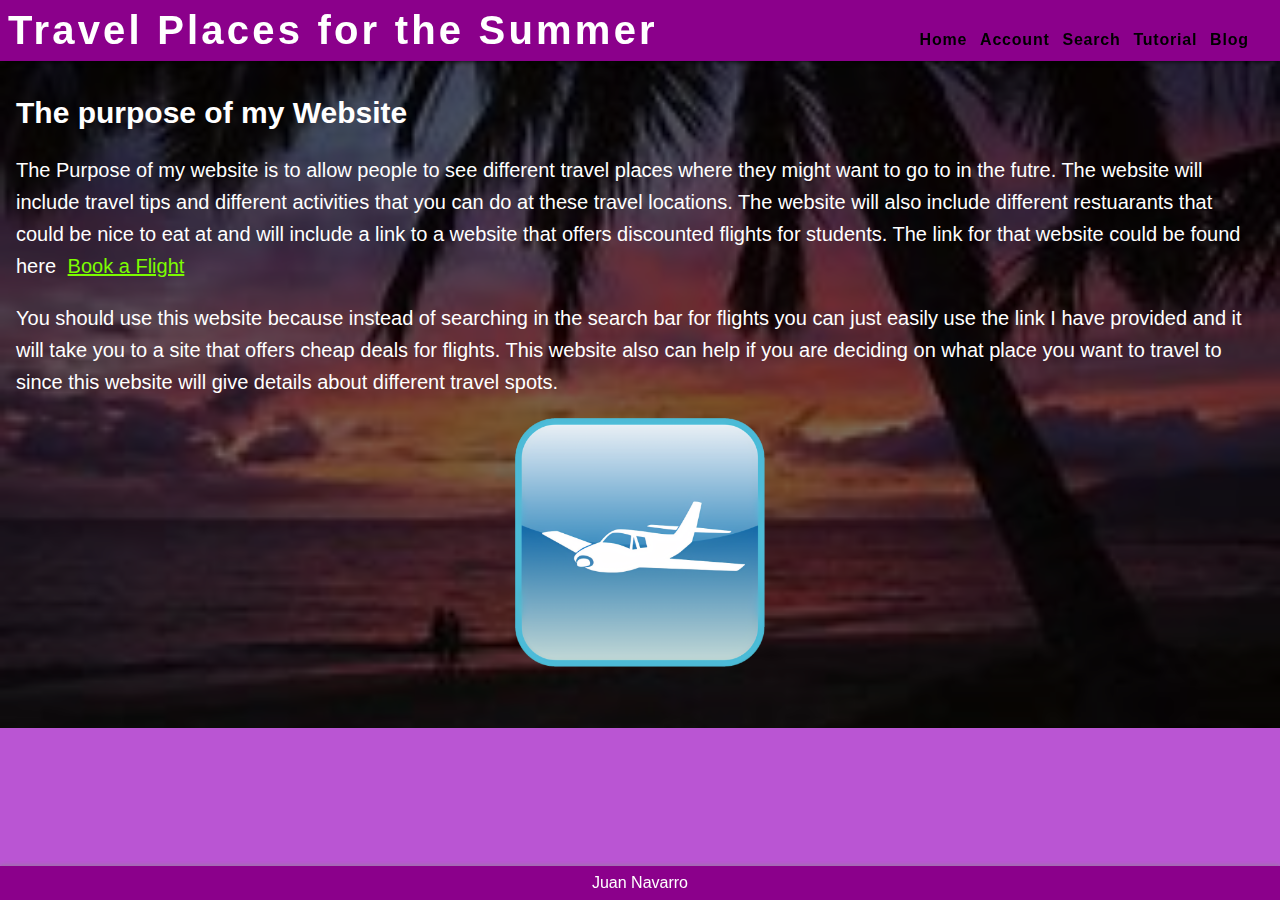
<file: index.html>
<!DOCTYPE html>
<!-- HTML comments must be like this... -->
<html>
<head>
    <title>Places to Travel</title>
    <meta charset="UTF-8">
    <meta name="viewport" content="width=device-width, initial-scale=1.0">

    <link rel="shortcut icon" href="icons/smiley.png" />

    <link href="style/main.css" rel="stylesheet" type="text/css" />
    <link href="style/NavRouter.css" rel="stylesheet" type="text/css" />

    <link href="style/Mynav.css" rel="stylesheet" type="text/css" />
    <link href="style/TourGuide.css" rel="stylesheet" type="text/css" />
    <link href="style/SuitCaseList.css" rel="stylesheet" type="text/css" />

    <link href="style/slideShow.css" rel="stylesheet" type="text/css" />

    <link href="style/clickSort.css" rel="stylesheet" type="text/css" />
    <link href="style/editArea.css" rel="stylesheet" type="text/css" />
    <link href="style/insertEditList.css" rel="stylesheet" type="text/css" />

    <style>
    </style>
</head>
<body>
    <div id="titleNav">
        <div id="title">
            Travel Places for the Summer 
        </div>
        <div id="nav">

        </div>
    </div>
    <div id="content">

        <!-- HTML comment:
            The content div is empty. It will get content "injected into it"
            by the NavRouter component.
        -->

    </div> <!-- end of content area -->
    <div id="footer">
        Juan Navarro
    </div>

    <script>
        // Prevent browser from (globally) auto-declaring
        // any referenced variable that was never declared.
        "use strict";
    </script>

    <!-- Suggest you keep these in the same order as you see them in the NB project pane -->
    <script src="js/reusable/MakeNavRouter.js"></script>
    <script src="js/reusable/MakeTourGuide.js"></script>
    <script src="js/reusable/MakeSuitCaseList.js"></script>
    <script src="js/reusable/MakeClickSortTable.js"></script>
    <script src="js/reusable/MakeEditArea.js"></script>
    <script src="js/reusable/MakeInsertEditDeleteList.js"></script>
    <script src="js/reusable/MakeTag.js"></script>
    <script src="js/reusable/SortableTableUtils.js"></script>
    <script src="js/reusable/MakeSlideShow.js"></script>
    <script src="js/reusable/ajax.js"></script>
    <script src="js/reusable/MakeRadio.js"></script>

    <script src="js/content/TourGuideContent.js"></script>
    <script src="js/content/blogContent.js"></script>
    <script src="js/content/homeContent.js"></script>
    <script src="js/content/registerContent.js"></script>
    <script src="js/content/SuitCaseListContent.js"></script>
    <script src="js/content/slideShowContent.js"></script>
    <script src="js/content/UserContent.js"></script>
    <script src="js/content/RestaurantContent.js"></script>
    <script src="js/content/EditListContent.js"></script>




    <script>

        // Home | Account | Search | Tutorial | Blog

        var myNavList = [

            // action attribute is a function name - no quotes aroudnd home.
            { linkText: "Home", linkURL: "#/home", action: homeContent },
            {
                header: "Account",
                subMenu: [

                    // These links show up in nav bar but not functional because
                    // no linkURL and action.
                    { linkText: "Register", linkURL: "#/register", action: registerContent },
                    { linkText: "Log In" },
                    { linkText: "Log Out" },
                    { linkText: "Profile" }
                ]
            },
            {
                header: "Search",
                subMenu: [
                    { linkText: "My Objects", linkURL: "#/TourGuide", action: TourGuideContent },
                    { linkText: "My Object List", linkURL: "#/SuitCase", action: SuitCaseListContent },
                    { linkText: "Slide Show", linkURL: "#/slideShow", action: slideShowContent },
                    { linkText: "Users", linkURL: "#/users", action: UserContent },
                    { linkText: "Restaurants", linkURL: "#/restaurants", action: RestaurantContent },
                    { linkText: "React", linkURL: "#/react", action: "ReactSite/reactIndex.html" },
                    { linkText: "Editable List", linkURL: "#/editableList", action: EditListContent }

                ]
            },

            {
                header: "Tutorial",
                subMenu: [
                    { linkText: "Proposal", linkURL: "#/proposal", action: "tutorial/proposal.pdf" },
                    { linkText: "Proof Of Concept", linkURL: "#/tutPOC", action: "tutorial/poc.html" },
                    { linkText: "Demo", linkURL: "#/tutDemo", action: "tutorial/download/demo.html" },
                    { linkText: "Tutorial Home", linkURL: "#/tutHome", action: "tutorial/index.html" }
                ]
            },

            // action attribute is a function name - no quotes around blog.
            { linkText: "Blog", linkURL: "#/blog", action: blogContent }
        ];

        var myNav = MakeNavRouter({
            navId: "nav", // this is where the nav bar will be injected
            navList: myNavList, // the list of link objects (linkText, linkURL, actions)
            contentId: "content", // the id where content is to be injected
            startLink: "#/home"     // routing will set this as the first link.
        });

    </script>
</body>
</html>
</file>
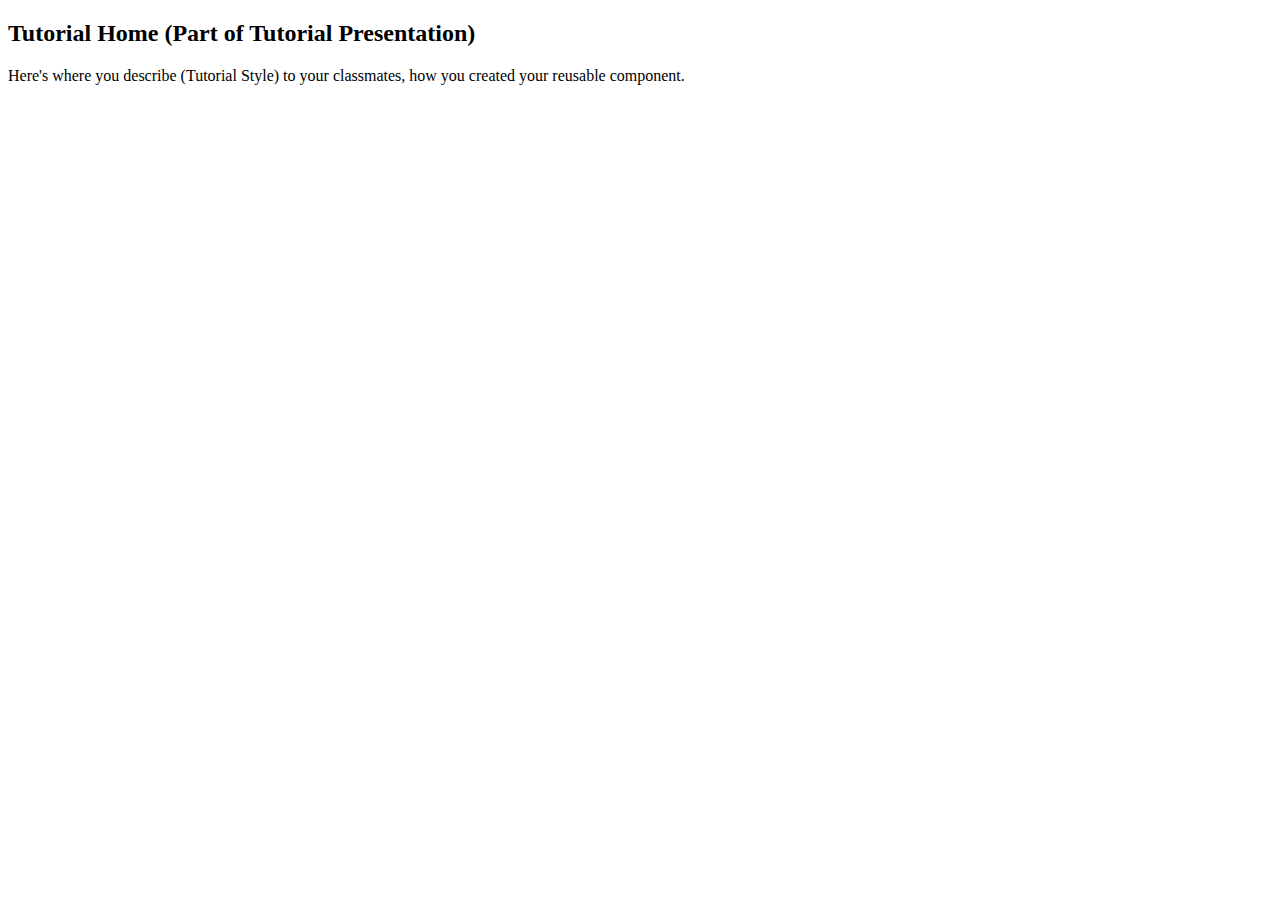
<file: tutorial/index.html>
<!DOCTYPE html>
<html>
    <head>
        <title>TODO supply a title</title>
        <meta charset="UTF-8">
        <meta name="viewport" content="width=device-width, initial-scale=1.0">
    </head>
    <body>
        <h2>Tutorial Home (Part of Tutorial Presentation)</h2>
        <p>
            Here's where you describe (Tutorial Style) to your classmates, how you created your 
            reusable component. 
        </p>

    </body>
</html>
</file>
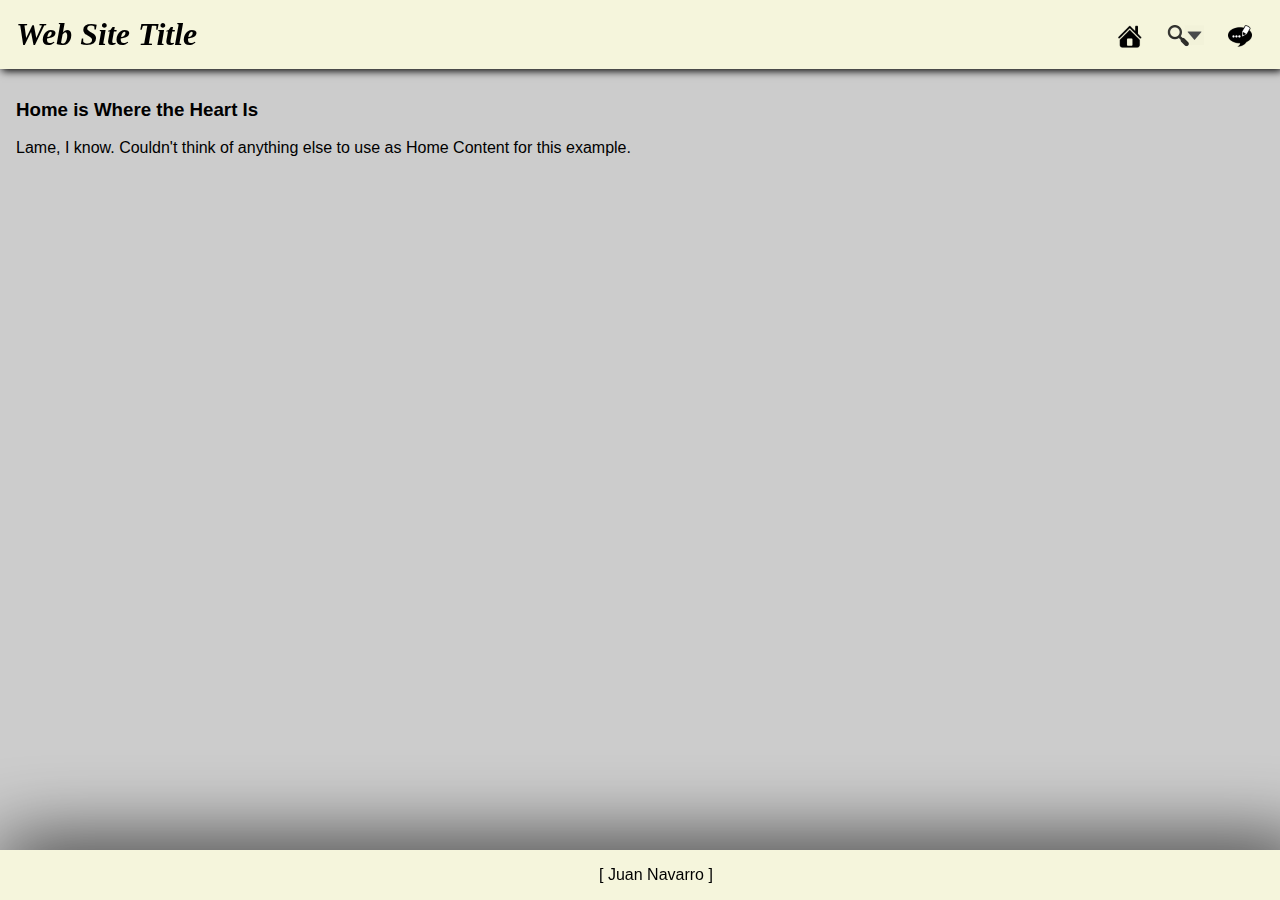
<file: ReactSite/reactIndex.html>
﻿<!DOCTYPE html>
<html>
    <head>

        <!-- https://www.pluralsight.com/guides/using-react-router-with-cdn-links -->

        <meta charset="UTF-8">
        <meta name="viewport" content="width=device-width, initial-scale=1.0">
        <link rel="shortcut icon" href="icons/heart.png" />

        <link href="style/commonStyle.css" rel="stylesheet" type="text/css" />
        <link href="style/darkTitleStyle.css" rel="stylesheet" type="text/css" />
        <link href="style/clickSort.css" rel="stylesheet" type="text/css" />
        <link href="style/dropDown.css" rel="stylesheet" type="text/css" />

        <!-- You need these two CDNs to use react, their version numbers must match -->
        <!-- changed version on 10-20-2022 from 16.3.1 to 18 for react and react-dom -->
        <script crossorigin="" src= "js/CdnReact/react.production.min.js"></script>
        <script crossorigin="" src="js/CdnReact/react-dom.production.min.js"></script>

        <!-- This next CDN lets you use JSX (looks like HTML tags in JS) -->
        <script crossorigin="" src="js/CdnReact/babel.js"></script>

        <!-- This lets you use React Routing -->
        <script crossorigin="" src="js/CdnReact/react-router-dom.min.js"></script>


    </head>
    <body>
        <div id='root'></div>

        <script type="text/babel" src="js/reusable/ajax_alt.js"></script>
        <script type="text/babel" src="js/reusable/dropDownFW.js"></script>
        <script type="text/babel" src="js/reusable/filterObjList.js"></script>

        <script type="text/babel" src="js/React/AjaxCarTable.js"></script>
        <script type="text/babel" src="js/React/AjaxUserTable.js"></script>
        <script type="text/babel" src="js/React/AjaxRestaurantTable.js"></script>
        <script type="text/babel" src="js/React/UserFilterTable.js"></script>
        <script type="text/babel" src="js/React/UserTable.js"></script>
        <script type="text/babel" src="js/React/RestaurantTable.js"></script>
        <script type="text/babel" src="js/React/RestaurantTableFilter.js"></script>
        <script type="text/babel" src="js/React/RestaurantFilterTable.js"></script>
        <script type="text/babel" src="js/React/AjaxRestaurantFilterTable.js"></script>

        <script type="text/babel" src="js/React/Blog.js"></script>
        <script type="text/babel" src="js/React/Home.js"></script>

        <script type='text/babel'>

                dropDownFW({
                    dropHeaderStyle: "dropHeader",
                    dropContentStyle: "dropContent",
                    showStyle: "show",
                    hideStyle: "hide"
                });

                const Link = ReactRouterDOM.Link;
                const Route = ReactRouterDOM.Route;

                const App = () => (
                  <ReactRouterDOM.HashRouter>

                      <div id="titleNav">

                            <div id="pageTitle">
                                Web Site Title
                            </div>
                            <div id="nav">

                                <div className="dropDown">
                                    <Link to="/"><img title="Home" src="icons/dark/home_icon_H24.png" alt="Home" /></Link>
                                </div>

                                <div className="dropDown">
                                    <img className="dropHeader" title="Search" src="icons/dark/search_dd_icon_H24.png" alt="Search" />
                                    <div className="dropContent hide">
                                        <Link to="/users">Users</Link> <br/>
                                        <Link to="/cars">Cars</Link><br/>
                                        <Link to="/restaurant">Search Restaurant</Link><br/>
                                        <Link to="/restaurantfilter">Search Filter Restaurant</Link><br/>
                                    </div>
                                </div>

                                <div className="dropDown">
                                    <Link to="/blog"><img  title="Blog" src="icons/dark/blog_icon_H24.png" alt="Blog" /></Link>
                                </div>

                            </div>
                    </div>

                    <div id="content">
                        <Route path="/" exact component={Home} />
                        <Route path="/users" component={AjaxUserTable} />
                        <Route path="/cars" component={AjaxCarTable} />
                        <Route path="/restaurant" component={AjaxRestaurantTable} />
                        <Route path="/restaurantfilter" component={AjaxRestaurantFilterTable} />
                        <Route path="/blog" component={Blog} />
                    </div>

                    <div id="footer">
                        [ Juan Navarro ]
                    </div>

                </ReactRouterDOM.HashRouter>
            );


            ReactDOM.render(<App />, document.getElementById('root'));

        </script>
    </body>
</html>
</file>
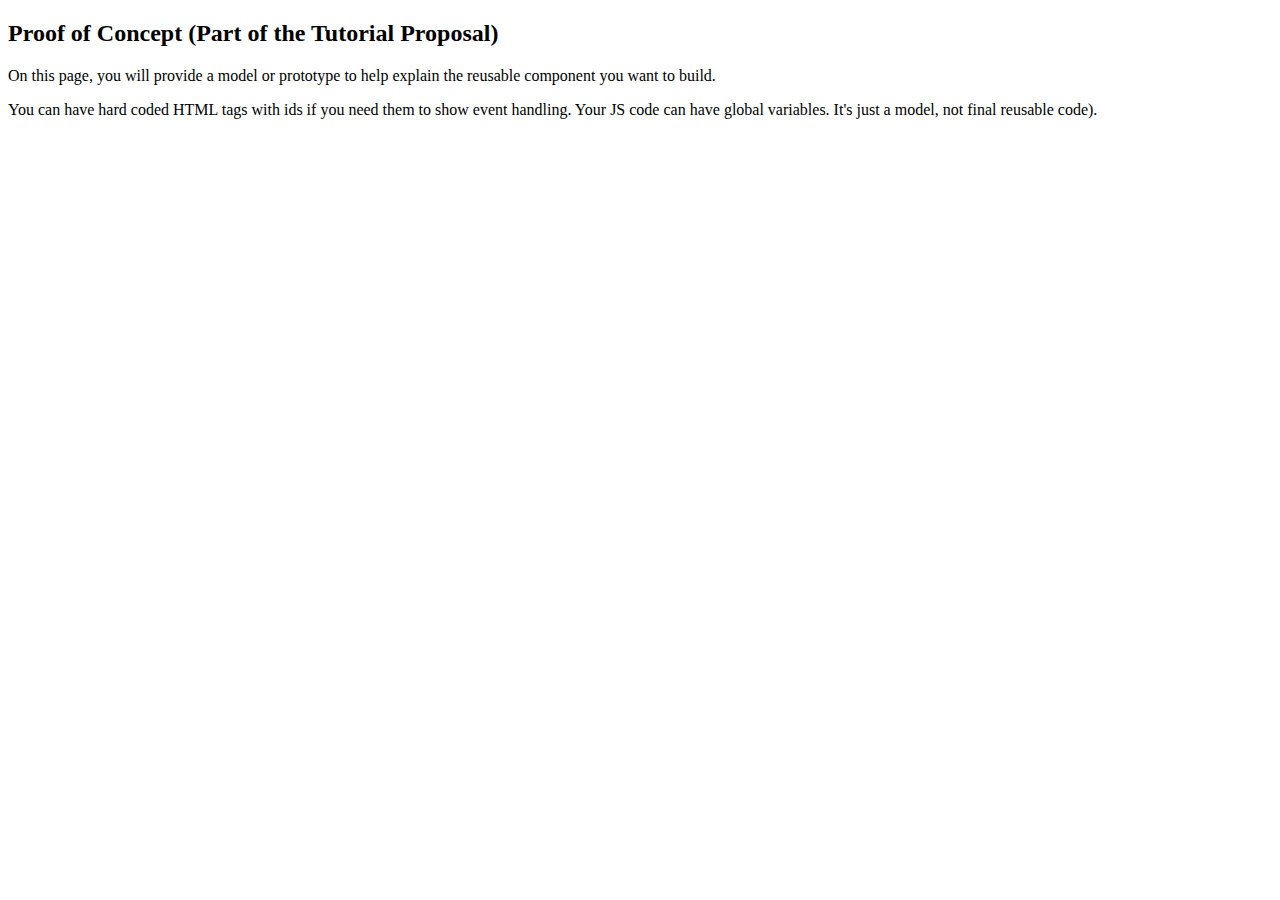
<file: tutorial/poc.html>
<!DOCTYPE html>

<html>
    <head>
        <title>TODO supply a title</title>
        <meta charset="UTF-8">
        <meta name="viewport" content="width=device-width, initial-scale=1.0">
    </head>
    <body>
        <h2>Proof of Concept (Part of the Tutorial Proposal)</h2>
        <p>
            On this page, you will provide a model or prototype 
            to help explain the reusable component you want to build. 
         
        </p>
        <p>
            You can have hard coded HTML tags with ids if you need them to 
            show event handling. Your JS code can have global variables. 
            It's just a model, not final reusable code).
        </p>
        
    </body>
</html>
</file>
<file: style/main.css>
/* This rule makes everything use border-box sizing which is desireable. With border-box sizing, 
        padding is not added to the width. For example, if you make the footer 100% and it has some padding, 
        you'll see a horizontal because the footer becomes a little wider than 100%                            */
* { 
    box-sizing: border-box;
}

body {
    
    margin: 0; /* no white border around browser window */
    font-family: "Lucida Sans Unicode", "Lucida Grande", sans-serif; /* no tail font is more readable for small font */
    background-color: #eeeeee; /* light grey - will show through the content area */
    font-size: 16px;
    height: max-content;
    color: white; /* color of font */
}

#titleNav {
    position: fixed;
    top: 0rem;
    left: 0rem;
    width: 100%; /* changing to position fixed, you need to add 100% if you want to fill the width */
    /* the next two rules will layout the title followed by the nav side by side in a row */
    display: flex;
    flex-direction: column;
    padding: 0.5rem;
    background-color: darkmagenta;
    /* give a little "3D"  effect to the edges of titleNav and footer */
    box-shadow: 0px 0px 5px black;
}

#title {
    font-size: 2.5rem;
    font-weight: bold;
    letter-spacing: 0.2rem; /* spaces out letters a bit */
    white-space: nowrap;  /* don't allow the title to wrap */
}

#nav {
    font-size: 1rem;
    font-weight: bold;
    text-align:right;
    padding-top: 1rem;
    padding-right: 1rem;
    white-space: nowrap;  /* don't allow nav links to wrap */
}

#content {
    
    background-image: linear-gradient(rgba(0, 0, 0, 0.527),rgba(0, 0, 0, 0.527)), url(../pics/MyWebsite_sunsetBeach_backgroundImage.jpg); /*indigo;*/
    padding: 1rem;
    padding-bottom: 2rem; /* make sure fixed footer doesn't cover up any content */
    font-size: 1.15rem;
    line-height: 2rem;
    height: max-content;
    padding-top: 7rem; /* make sure fixed titleNav does not cover up any content in mobile */
    color: white;
}
    #content a {
        color: lawngreen;
        border-radius: 20px; /* to make the border around my link more round*/
        border-right: 6px solid transparent; /* setting how many pixels in width the border should be and also making it transparent so the broder won't show */
        border-left: 6px solid transparent;
        border-top: 6px solid transparent;
        border-bottom: 6px solid transparent;
        
    }


a:hover {
    background-color: lightseagreen; /*this is my section where i pick a color for when the user hovers over the link*/
}

#footer {
    background-color:   #CCDDEE; 

    /* give a little "3D"  effect to the edges of titleNav and footer */
    box-shadow: 0px 0px 5px #888888;  

    padding: 0.5rem;

    font-size: 1rem;
    text-align: center;

    position: fixed;
    bottom: 0px; 
    left: 0px; 
    z-index: 1; /* make sure footer is on top of content which would have default z-index value of 0 */

    width: 100%;    /* fixed elements don't fill out the width automatically, so set the width */	 
}

.indent {
    margin-left: 1.5rem;
}

pre {
    margin-bottom:1.5rem;
    margin-right: 2rem;
    margin-left: 1rem;
    line-height:1.25rem;
    font-size: 0.95rem;

    padding:0.5rem;
    padding-left:0rem;
    background-color: #CCCCDD; 

    border-radius: 0.25rem;
    box-shadow: 0.1rem 0.1rem 0.1rem 0.1rem rgba(0,0,0,0.4);
}

/* when a ul is right after a p, make the ul have a negative top margin.*/
p + ul { 
   margin-top:-1rem;
}

/* desktop only */
@media only screen and (min-width: 40rem) { 

    /* in desktop the titleNav is not as tall, so less top margin needed to prevent titleNav from hiding top of for content */
    #content {
        padding-top:4.5rem; /* less padding is needed in desktop to make sure fixed titleNav does not cover up any content */
    }

    #titleNav {
        /* flex attributes */
        flex-direction: row;
        justify-content: space-between; /* flex attribute will push title left and nav right, with "space between" */
    }
}
</file>
<file: style/NavRouter.css>
/* To implement dropDowns, we have these styling elements: 

     - NavRouter:  this is the whole navigation bar (that is created by MakeNavRouter.js)

     - NavGroup:   a div that either contains a link or contains a NavGroup header followed by 
                   a SubMenu (that contains links). 

     - SubMenu:    initially hidden, but becomes visible when its associated NavGroup header 
                   is clicked.
*/

.NavRouter {
    white-space: nowrap;  /* do not want any text to wrap in the NavRouter */
    color:black;
}

.NavRouter a { 
    text-decoration: none;  /* Do not want links in the NavRouter to be underlined */   
    color:black;
}

.NavRouter .NavGroup {

    /* .NavGroup is a parent of SubMenu. Since we want to right justify the SubMenu with its parent,
    we assign "position relative" to .NavGroup and "position absolute" to the .SubMenu      */ 
    position: relative;  

    /*border-top-left-radius: 0.3rem;
    border-top-right-radius: 0.3rem;*/
    margin-right:0.1rem;
    padding:0.35rem;
    padding-top:0.45rem;
    padding-bottom:0.25rem;

    /* "display:inline-block" treats/positions divs like words (bottom justified)
    instead of like block/paragraph elements  (top justified) */
    display: inline-block;

    font-size: 1rem;
    letter-spacing:0.05rem;
    font-weight:bold;
    cursor: pointer;  /* mouse pointer turns to "hand" when user hovers over a NavGroup */
}

.NavRouter .SubMenu a { 
    font-size: 0.75rem;
    display: block;         /* all SubMenu links start on a new line */
    border-bottom: 1px solid  #AAAAAA; /* a little darker than the submenu background */
}

.NavRouter .SubMenu a:hover { 
    color: goldenrod; 
}

.NavRouter .SubMenu {

    letter-spacing: 0.05rem; /* space out the letters a little bit */
    line-height: 1.25rem;

    margin-top: 0.5rem; /* start the SubMenu a little lower from the dropHeader */
    padding: 0.25rem 0.5rem; /* first is top/bottom, second is left/right */

    background-color:  #CCDDEE; /* #CCCCCC;*/

    border-radius: 0.25rem;
    box-shadow: 0.1rem 0.1rem 0.1rem 0.1rem rgba(0,0,0,0.6);

    /* animate hide and show (slow down the changes so you can see fading in or zooming in). */
    transition: all 1s ease 0s;

    /* position absolute aligns with its 1st non static parent (.NavGroup)  */
    position: absolute;
    right: 0.75rem;  /* aligns right this absolute element with its relative parent */

    z-index: 3;  /* higher z-index places the element on top, not underneath */
}


/* The JS code adds and removes class .show and class .hide to/from SubMenu and this 
   provides some animation due to the transition styled in .SubMenu */
/* when JS code adds class "show" to dropConent, the SubMenu is right aligned (because of right:0px))with its 
   first non-static parent, NavGroup (which is position:relative) */
.NavRouter .show {
    opacity: 1; /* make it 100% solid (visible) */
    visibility: visible;
}

.NavRouter .hide {
    opacity: 0; /* solidness 0% */
    visibility: hidden;
}

/* Another way you can hide/show SubMenu elements -- zoom in from right... 

To use this you'd also have to modify the rule for SubMenu to make it initially hidden 
using the right property -- instead of using  opacity and visibility. 

.NavRouter .show {
    right: 0px;  
}

.NavRouter .hide {
    right: -500px;  
}
*/
</file>
<file: style/Mynav.css>
﻿body {
    background-color:mediumorchid
}

#titleNav {
    /*background-color:orange;*/
    background-color: darkmagenta;
}


.NavRouter .SubMenu {
    background-color: aqua;
    font-family: Britannic;
}


 .NavRouter .SubMenu a {
     background-color: lightgreen;
 }
   
 
.NavRouter .SubMenu a:hover { 
    color: aqua;
}

 .NavRouter .SubMenu a:visited {
    color: mediumorchid;     
 }

#footer {
   /* background-color: orange;*/
    background-color: darkmagenta;
}
</file>
<file: style/TourGuide.css>
﻿.TourGuide {
    background-color: orange;
    border-radius: 1.00rem;
    padding: 0.10rem;
    margin: 5rem;
    color: black;
}

.TourGuide button{
    background-color:magenta;
}

.TourGuide h4{
    color: black;
}
</file>
<file: style/SuitCaseList.css>
﻿
.SuitCaseList {
    background-color: springgreen;
    border-radius: 0.25rem;
    margin: 1rem;
    padding: 1rem;
    color:black;
}

    .SuitCaseList .SuitCaseHolder {
        display: flex;
        flex-direction: column;
        flex-wrap: wrap;
    }

    


    .SuitCaseList .suitCase {
        background-color: lightgrey;
        border-radius: 0.25rem;
        padding: 0.5rem;
        margin: 1%;
        flex-direction: column;
        box-sizing: border-box;
        width: 98%;
    }

    
        .SuitCaseList .suitCase .icon {
            width: 2.00rem;
            
        }

        .SuitCaseList .suitcase .SuitCaseImg {
            width: 3rem;
        }


/* this is for desktop mode*/
@media only screen and (min-width: 30rem) {
    .SuitCaseList .SuitCaseHolder {
        flex-direction: row;
    }

    .SuitCaseList .suitcase {
        width: 23%;
    }
}
</file>
<file: style/slideShow.css>
.slideShow {
    text-align: center;
    font-weight: bold;
    margin-bottom: 1.5rem;
    display: flex;
    height: 20rem;
    width: 20rem;
    flex-direction: column;
    justify-content: center; /* I believe this aligns vertically and horizontally center */
    background-color: aqua;
    margin-right: 2rem;
    margin-left: 2rem;
    margin-top: 2rem;
    height: 25rem;
    border-radius: 20%;
    color:black;
}

.slideShow img { /* style images that are inside of class slideShow */
    height: 15rem;
    box-shadow: 0.25rem 0.25rem 0.25rem  #444444;
    border-radius:0.5rem;
    margin-bottom: 0.5rem;
    background-color:black;
    width: 15rem;
}

.slideShow button {
    width: 3rem;
    margin-right: 1rem;
    margin-left: 1rem;
    box-shadow: 0.1rem 0.1rem 0.1rem  #444444;
    border-radius:10rem;
}

.slideShow caption{
    width: 10rem;
}
</file>
<file: style/clickSort.css>
/* This style sheet has styles that are applicable only to an element styled "clickSort".

Our CSS file naming convention (like the JS file naming convention) helps organize 
the CSS styles: "A component specific CSS file shall be
named for the component it styles. All styles within the style sheet shall be prefixed
by a single CSS class which is named the same as the CSS file." 

This "localizes CSS style rules" and allows us to "bundle" the styling of a component with the 
JavaScript code that creates the clickSort component. 

We (providers of the clickSort component) provide nice styling intitially, but the 
HTML coder has access to these styles and can change them however they want. 

*/


.clickSort {
    text-align:center;
    color: white; 
}

.clickSort table {
    margin:auto;     /* auto makes left and right margins the same, means centered */
    color: black;
}

.clickSort td {  /* applies to any <td> tag in any element classed "clickSort" */
    padding: 0.25rem;
    background-color: #DDEEEE;
    font-size:1rem;
}

.clickSort th {  /* applies to any <th> tag in any element classed "clickSort" */
    padding:0.25rem;
    padding-top:0.5rem;
    background-color: #AABBCC;
    font-weight: bold;
    font-size:1rem;
    white-space: nowrap; /* do not want multi word column headings (or sort icon) to wrap */
}

.clickSort th img {
    width: 0.6rem;
}
</file>
<file: style/editArea.css>
.editArea {
    background-color: lightblue;
    padding: 1rem;
    border-radius: 0.25rem;
    box-shadow: 0.25rem 0.25rem 0.25rem #444444;
    text-align: left;
    margin: 0rem;
    font-size: 0.7rem;
    position: fixed;
    z-index: 2;
    top: 2rem;
    left: 8rem;
    width: 70%;
    height: 450px;
    overflow: auto;
}

/* count padding as part of width for everything in .editArea */
.editArea * {
    box-sizing: border-box; 
}

    .editArea .row {
        background-color: #EEEEEE;
        border-radius: 0.25rem;
        display: flex;
        flex-direction: column;
        margin-bottom: 0.5rem;
        overflow: auto;
    }

.editArea .row .prompt {
    width: 98%;
    margin: 1%;
}

.editArea .row input {
    border-radius: 0.25rem;
    width: 98%;
    margin: 1%;
}

.editArea .row .error {
    width: 98%;
    margin: 1%;
    color: maroon;
}

.editArea button {
    margin: 0rem 0.5rem;  /* first is top/bottom, second is left right */
}

.editArea .recLevelMsg {
    font-weight: bold;
}

/* desktop only */
@media only screen and (min-width: 40rem) { 

    .editArea .row {
        flex-direction: row; 
    }

    .editArea .row .prompt {
        width: 23%;
    }

    .editArea .row input {
        width: 31%;
    }

    .editArea .row .error {
        width: 38%;
    }
}
</file>
<file: style/insertEditList.css>
.insertEditList {
    background-color: #CCCCCC;
    margin:1rem;
    border-radius: 0.5rem;
    padding: 0.1rem 0rem; /* 1st is top/bottom, 2nd is left/right */;
}

.insertEditList .editArea{
    color:black;
}



    .insertEditList .ele {
        background-color: #DDDDDD;
        margin: 0.25rem;
        padding: 0rem; /* 1st is top/bottom, 2nd is left/right */
        ;
        border-radius: 0.5rem;
        color: black;
        
    }

        .insertEditList .ele .x {
            font-size: 1.25rem;
            padding-right: 1.25rem;
        }

.insertEditList .ele span {
    height: 1.5rem;
    font-size: 0.8rem;
    margin: 0rem 0.5rem; /* 1st is top/bottom, 2nd is left/right */
    position: relative; 
    bottom: 1rem;
}

.insertEditList .ele img {
    height: 3rem;
    margin-bottom:-0.25rem;
    border-radius: 0.5rem;
}
</file>
<file: ReactSite/style/commonStyle.css>
/*  Use ONLY the "slash star ... star slash" style comment inside a style sheet */

/* Don't want tiny white border inside browser window - apply to html and body. */
html, body {
    margin: 0;
    padding: 0;
}

body {
    font-family: "Lucida Sans Unicode", "Lucida Grande", sans-serif; /* no tail font is more readable for small font */
}

#titleNav { /* titleNav is fixed, always at the top */
    /* position fixed removes the element from the normal flow, placing it where you specify with top/bottom, left/right */
    position: fixed;
    top: 0rem;
    left: 0rem;
    z-index: 1; /* To make sure titleNav is on top of content, give it a higher z-index than content 
                    (content would have default value of zero). */
    width: 100%;
    padding-bottom: 1rem;
    font-weight: bold;
    box-shadow: 0.1rem 0.1rem 0.5rem black; /* give a little "3D"  effect to the bottom of the title area */

    min-width: 30rem; /* stop nav bar from unwanted overlap with title */
}


#pageTitle { /* no change */
    padding: 1rem;
    padding-bottom: 0rem;
    font-size: 2rem;
    font-style: italic;
    font-family: serif;
    float: left;
}

#nav { /* fix the nav bar */
    float: right;
    font-size: 0.75rem;
    padding-top: 1.5rem;
    padding-right: 0.25rem;
}


    #nav a { /* no change */
        text-decoration: none; /* Do not want links in "nav" to be underlined */
    }

#content { /* Added padding top and bottom to prevent top/bottom content from getting hidden under titleNav/footer */
    padding: 1rem;
    padding-top: 5rem; /* prevent the top of the content from getting hidden under the fixed titleNav */
    padding-bottom: 2rem; /* prevent the the bottom of the content from getting hidden under the fixed footer */
}

#footer { /* footer fixed, always at the bottom */

    position: fixed;
    bottom: 0rem;
    left: 0rem;
    z-index: 1; /* make sure footer is on top of content which would have default z-index value of 0 */

    width: 100%;
    text-align: center;
    padding: 1rem;
    box-shadow: 0rem 0rem 5rem black; /* give a little "3D"  effect to the top of the footer area */
}

.dropdown {
    position: relative;
    display: inline-block;
    margin-right: 0.25rem;
    cursor: pointer;
}

.dropContent {
    background-color: black;
    right: 0rem;
    position: absolute;
    font-size: 1.5rem;
    z-index: 3;
    padding: 1rem;
    line-height: 1.7em;
    border-radius: 0.5rem;
    white-space: nowrap;
    /* animate the change of the right property when clicked (zooms in from right)*/
    transition: right 0.5s ease 0s;
}

/* don't delete this even though empty - js needs it. */
.dropHeader {
}
</file>
<file: ReactSite/style/darkTitleStyle.css>
body { 
    background-color: #CCCCCC; /* this is grey that shows through the content area */
    color: black;  /* color of font */
}

#titleNav { 
    background-color:beige;
    color: black;
}

#nav, #nav a, #nav span {  
    color: #C8C8C8; /* light gray: to provide color for links, you have to style the "a" tag */
}

#footer { 
    background-color:beige;
    color: black; 
}

.dropContent {
    background-color:black;
}
</file>
<file: ReactSite/style/clickSort.css>
.clickSort {
    text-align: center;
}

.clickSort table {
    margin: auto; /* auto makes left and right margins the same, means centered */
    margin-top: 1rem; /* rem means size of capital M at the root */
    text-align: left;
    border: 10px;
}

.clickSort th { /* style of td elements that are inside of a thead element */
    padding: 0.25rem;
    padding-top: 0.5rem;
    background-color: #E0E0D0;
    font-weight: bold;
    font-size: 1.25rem;
    text-align: left;
    white-space: nowrap;
}

.clickSort td {
    padding: 0.25rem;
    background-color: #F0F0F0;
    font-size: 1.30rem;
}

.clickSort .shadowImage img {
    width: 10rem;
    border-radius: 0.5rem;
    box-shadow: 0.25rem 0.25rem 0.25rem #AAAAAA;
}

.clickSort .wideImage img {
    width: 12rem;
}

.clickSort .textAlignRight {
    text-align: right;
}

.clickSort .textAlignCenter {
    text-align: center;
}

.clickSort .nowrap {
    white-space:nowrap;
}
</file>
<file: ReactSite/style/dropDown.css>
/* To implement dropDowns, we have three styling elements (that are referenced by the JS code): 
*
*    - dropDown: a div container for dropDown header and (sibling associated dropDown content
*    - dropHeader: visible upon first rendering. when you click on a drop header, 
*          its related content will open up.
*    - dropContent: initially hidden, but becomes visible when the dropHeader is clicked.
*/

/* This is an example of how to create a style sheet that "goes with" some "framework style JavaScript code". 
   After selecting a name for our framework (in this case, I'm calling it "dropDown"), we name our style sheet.
   I'm naming it "dropDown.css". Inside the style sheet, I have only one single global CSS classname ".dropDown". 
   All style rules must begind with that single global CSS classname so that we do not claim global CSS classnames 
   that the HTML coder (a person using our little framework) might want to use. We are avoiding polluting the 
   global namespace. 
*/

.dropDown {
    /* .dropDown is a parent of dropConent. Since we want to right justify dropConent with its parent,
    assign "position relative" to the parent (.dropDown) and "position absolute" to the child (.dropContent).      */
    position: relative;
    /* "display:inline-block" makes divs are positioned/treated like words instead of like block/paragraph elements */
    display: inline-block;
    /* put a little space between drop down group header entries */
    margin-right: 1.5rem;
    font-size: 1rem;
    color: black;
    /* Change mouse pointer when the user hovers over a dropDown element */
    cursor: pointer;
}

    .dropDown .dropContent a {
        color: #DDDDDD;
        font-size: 0.75rem;
    }

    .dropDown .dropContent {
        font-size: 0.85rem;
        line-height: 1.25rem;
        margin-top: 0.5rem; /* start the dropContent a little lower from the dropHeader */
        padding: 0.25rem 0.5rem; /* first is top/bottom, second is left/right */

        background-color: #000000;
        border-radius: 0.25rem;
        box-shadow: 0.25rem 0.25rem 0.5rem lightblue;
        /* position absolute aligns with its 1st non static parent (.dropDown)  */
        position: absolute;
        z-index: 3; /* higher z-index places the element on top, not underneath */

        right: 0px; /* aligns right this absolute element with its relative parent */

        /* animate the change of the opacity property (fades in or out slow enough to see) */
        transition: all 1s ease 0s;
    }

    /* The JS code adds and removes class .show and class .hide to/from dropContent and this 
   provides some animation due to the transition styled in .dropContent */

    /* when JS code adds class "show" to dropConent, the dropContent is right aligned (because of right:0px))with its 
   first non-static parent, dropDown (which is position:relative) */
    .dropDown .show {
        opacity: 1; /* make it 100% solid (visible) */
        visibility: visible;
    }

    .dropDown .hide {
        opacity: 0; /* initially not shown, solidness 0% */
        visibility: hidden;
    }
</file>
